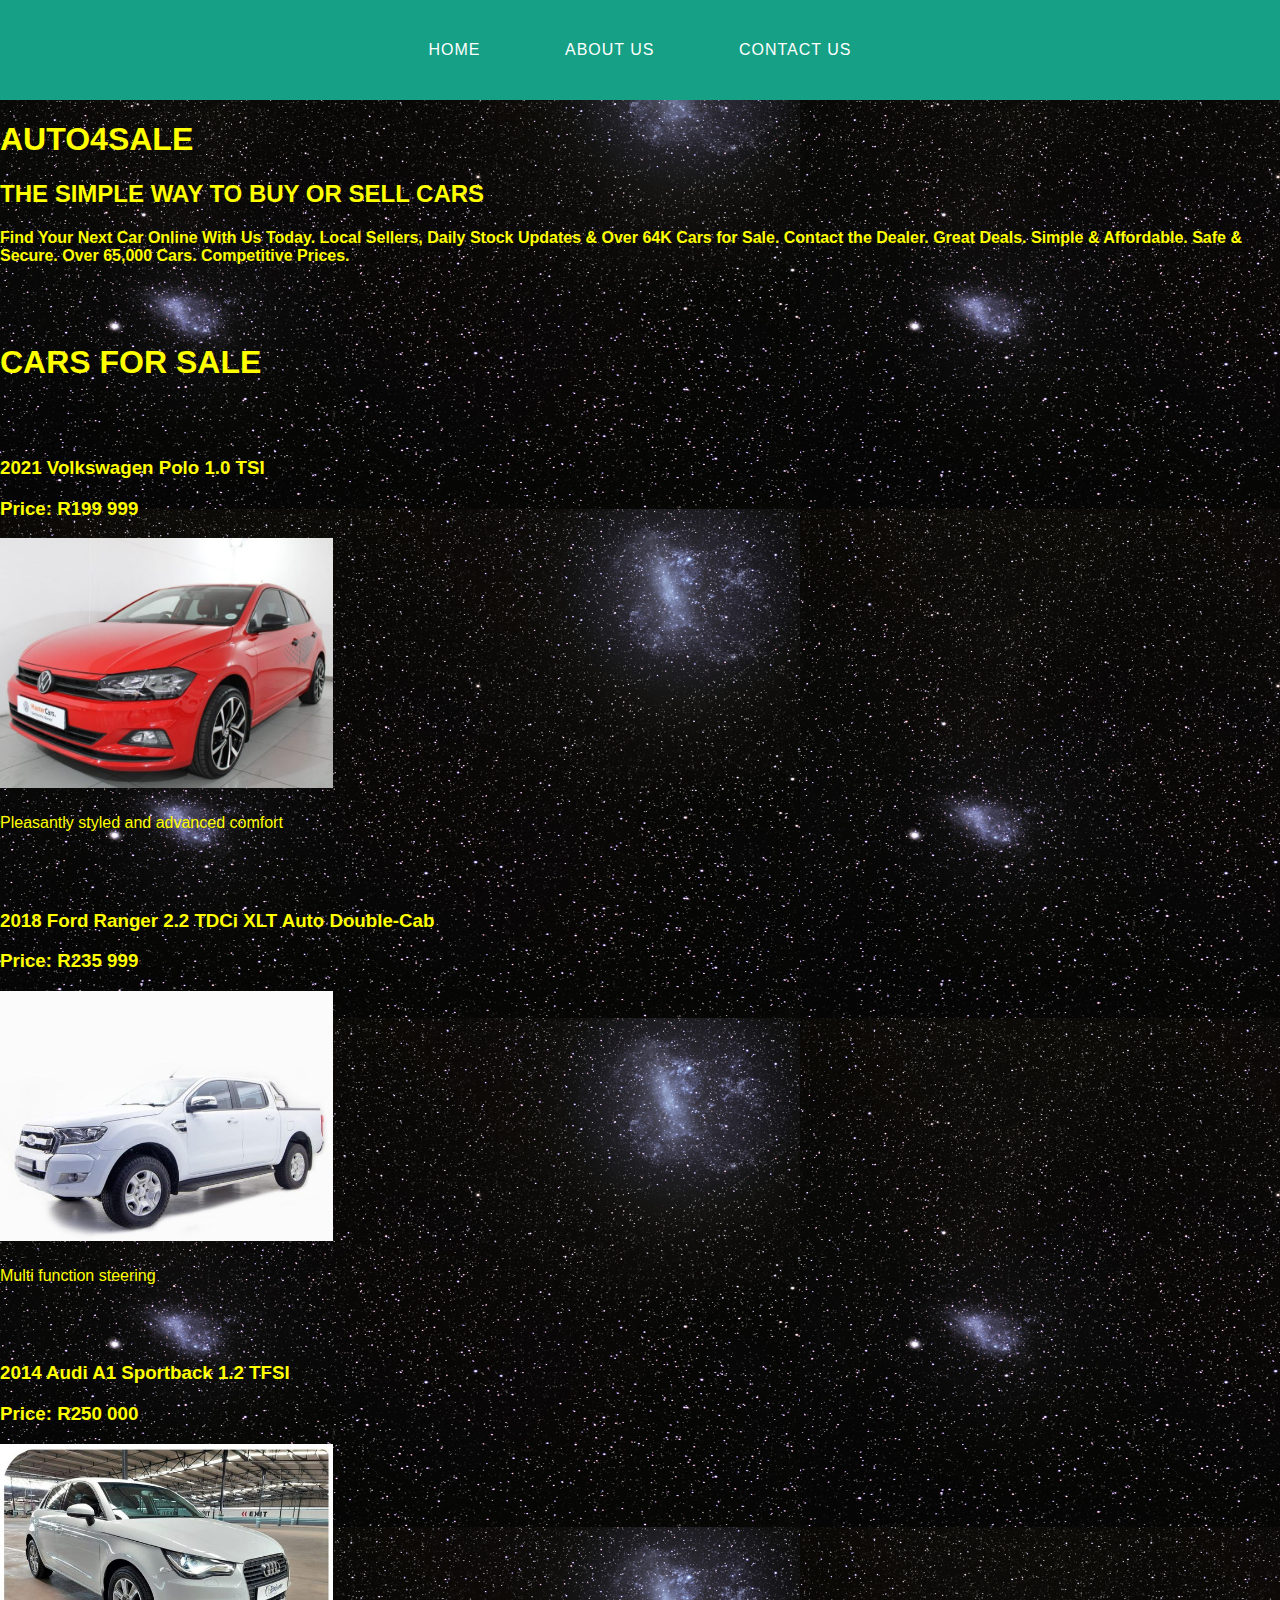
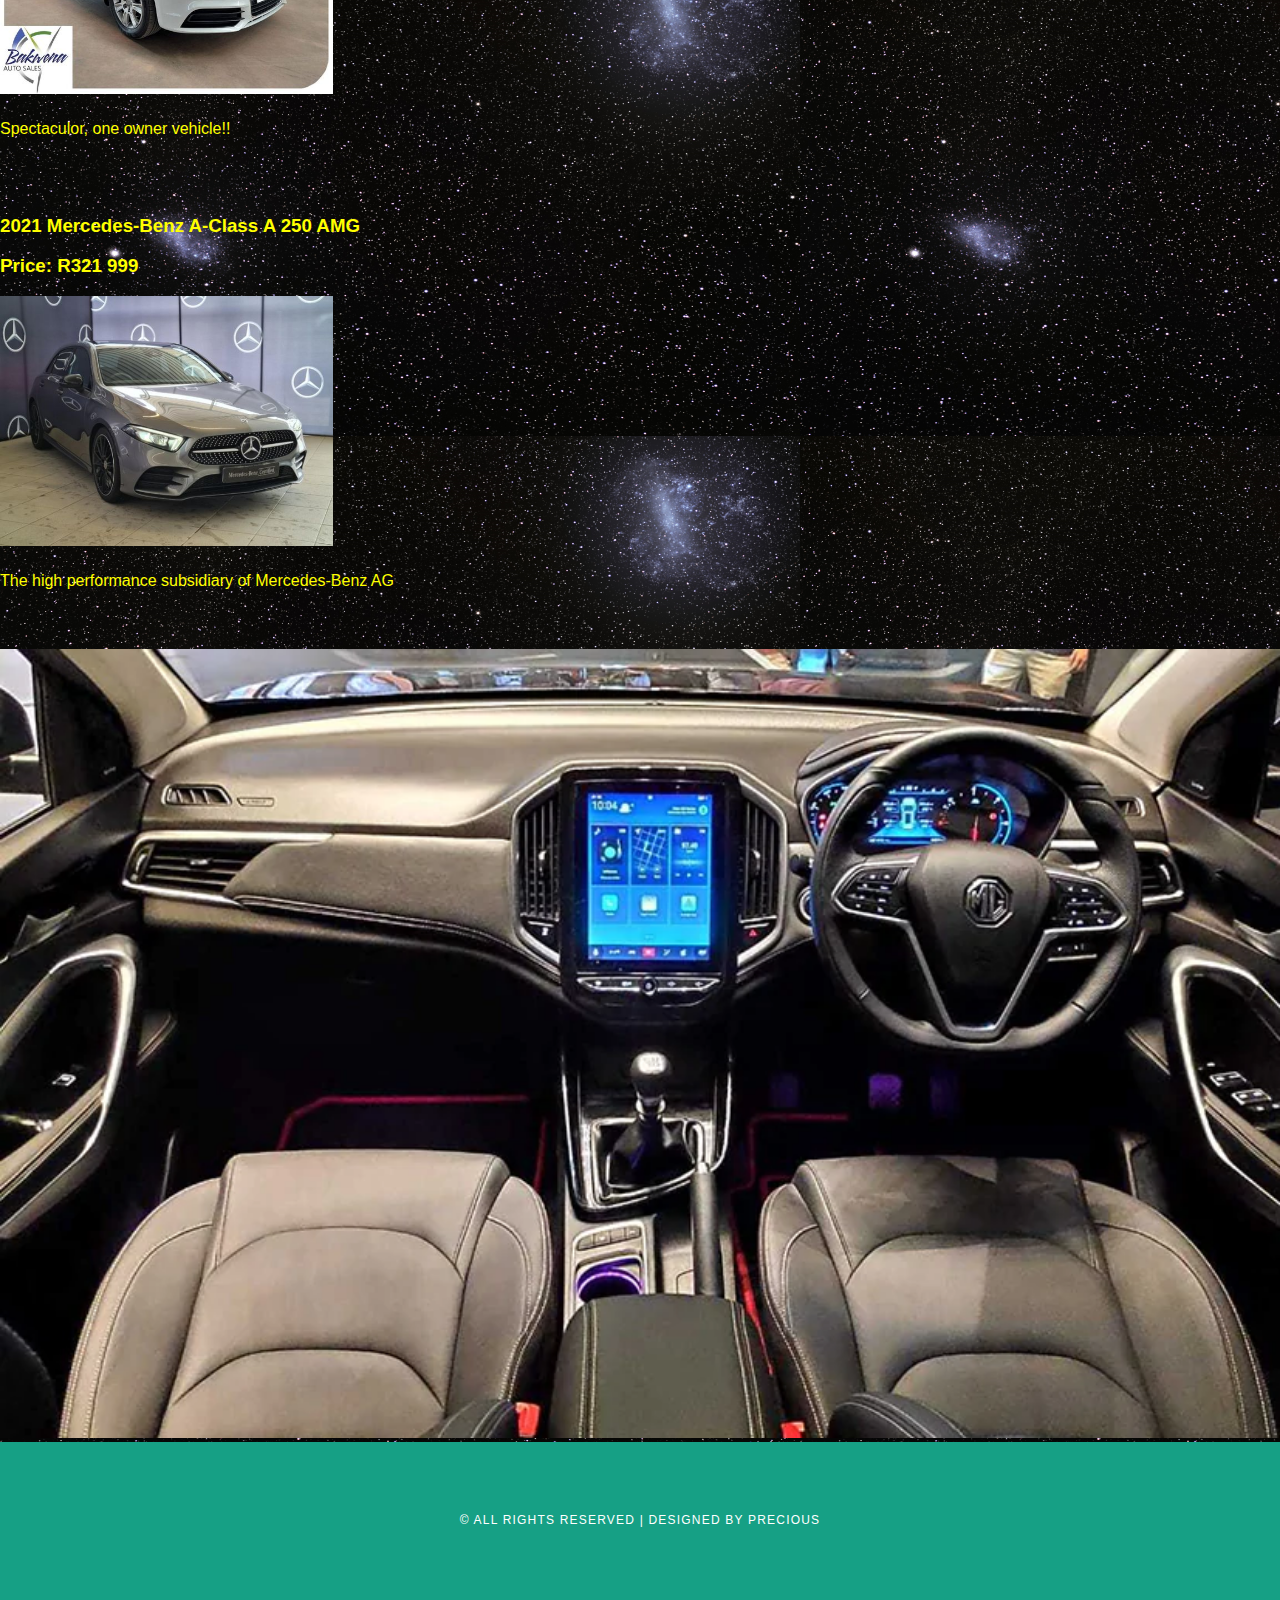
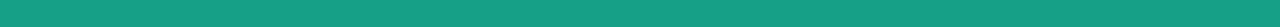
<file: index.html>
<!DOCTYPE HTML>
<html>
    <head>
        <link rel="stylesheet" href="style.css">
    </head>
    <body>
        <div id="menu">
            <ul>
            <li><a href="#">Home</a></li>
            <li><a href="about.html">About Us</a></li>
            <li><a href="contact-form.html">Contact Us</a></li>
        </ul>
        </div>  
        <h1>AUTO4SALE</h1>
        <h2>THE SIMPLE WAY TO BUY OR SELL CARS</h2>
        <h4>Find Your Next Car Online With Us Today. Local Sellers, Daily Stock Updates & Over 64K Cars for Sale. Contact the Dealer. Great Deals. Simple & Affordable. Safe & Secure. Over 65,000 Cars. Competitive Prices.</h4>
        <br/><br/>
        <h1>CARS FOR SALE</h1>
        <br/><br/>
        <h3>2021 Volkswagen Polo 1.0 TSI</h3>
        <h3>Price: R199 999</h3>
        <a href="vw polo.html"><img src="images/2021 vw polo.jpg" height="250"/></a>
        <p>Pleasantly styled and advanced comfort</p>
        <br/><br/>
        <h3>2018 Ford Ranger 2.2 TDCi XLT Auto Double-Cab</h3>
        <h3>Price: R235 999</h3>
        <a href="ford ranger.html"><img src="images/2018 ford ranger.jpg" height="250"/></a>
        <p>Multi function steering</p>
        <br/><br/>
        <h3>2014 Audi A1 Sportback 1.2 TFSI</h3>
        <h3>Price: R250 000</h3>
        <a href="audi.html"><img src="images/2014 audi a1 sport.jpg" height="250"/></a>
        <p>Spectaculor, one owner vehicle!!</p>
        <br/><br/>
        <h3>2021 Mercedes-Benz A-Class A 250 AMG</h3>
        <h3>Price: R321 999</h3>
        <a href="mercedes.html"><img src="images/2021 mercedes-benz.jpg" height="250"/></a>
        <p>The high performance subsidiary of Mercedes-Benz AG</p>
        <br/><br/>
        <div id="main-home">
            <img src="images/background.webp" width="100%">
        </div>
       
        <div id="copyright">
            <p>&copy; All Rights Reserved | Designed by Precious</p>
        </div>
       
        </body>
</html>
</file>
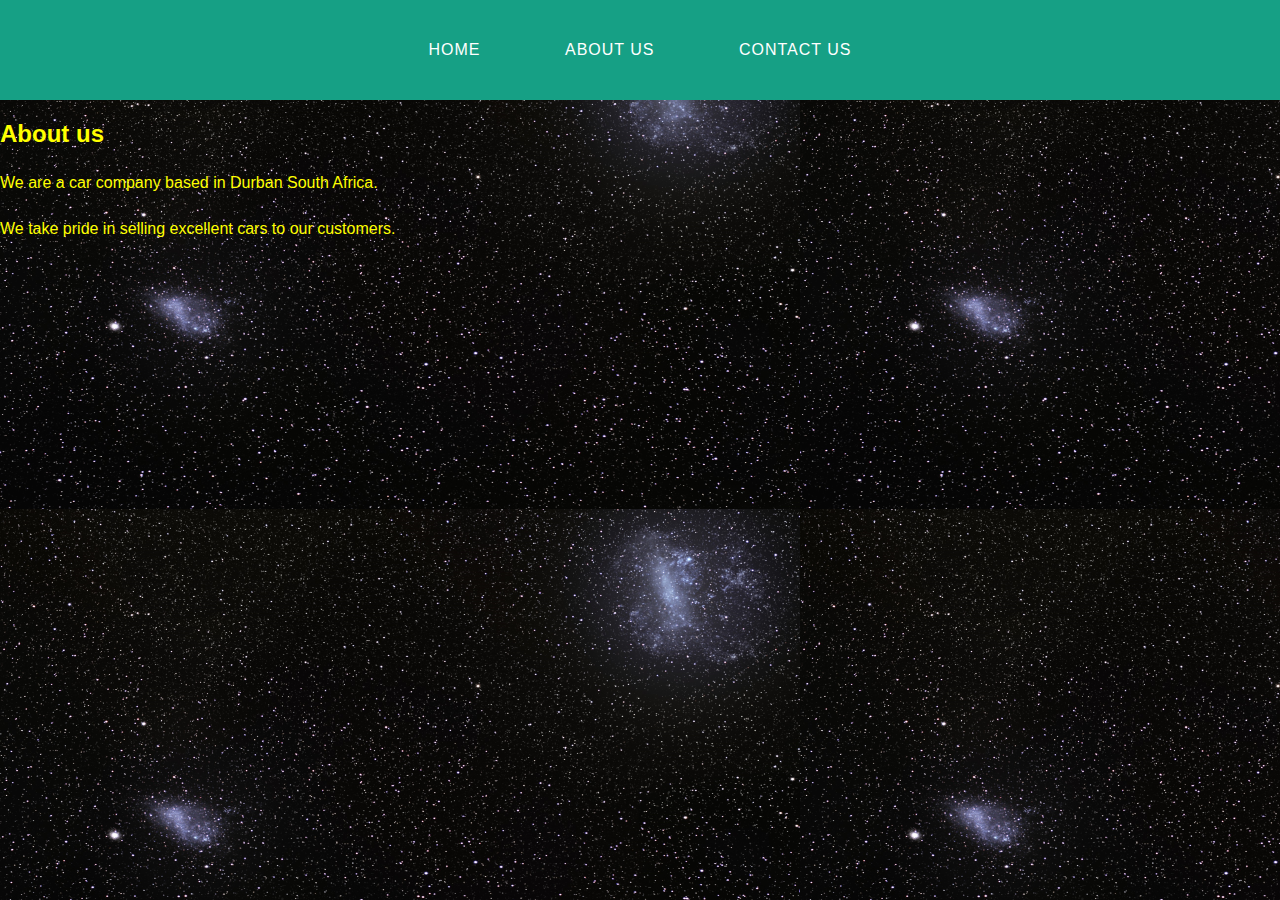
<file: about.html>
<!DOCTYPE html>
<html>
    <head>
        <link rel="stylesheet" href="style.css">
    </head>
    <body>
        <div id="menu">
            <ul>
            <li><a href="index.html">Home</a></li>
            <li><a href="#">About Us</a></li>
            <li><a href="contact-form.html">Contact Us</a></li>
        </ul>
        </div> 
        <h2>About us</h2>
        <p>We are a car company based in Durban South Africa.</p>
        <p>We take pride in selling excellent cars to our customers.</p>
    
    </body>
</html>
</file>
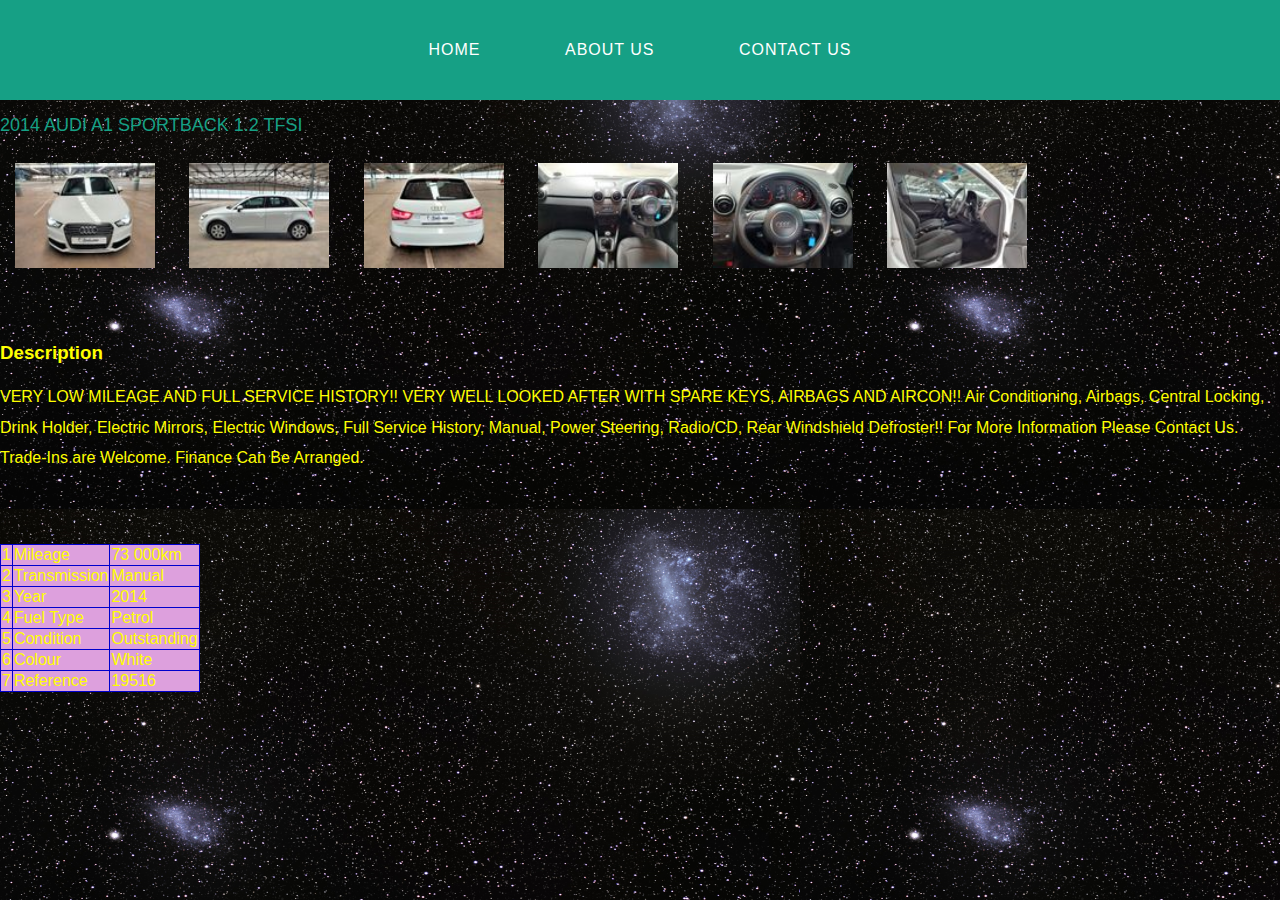
<file: audi.html>
<!DOCTYPE>
<html>
    <head>
        <link rel="stylesheet" href="style.css">
    </head>
    <body>
        <div id="menu">
            <ul>
            <li><a href="index.html">Home</a></li>
            <li><a href="about.html">About Us</a></li>
            <li><a href="contact-form.html">Contact Us</a></li>
        </ul>
        </div>
     
        <div id="page">
            <div id="content">
                <h2>2014 Audi A1 Sportback 1.2 TFSI</h2>
                <div id="gallery">
                <img src="images/audi 1.jpg"/>
                <img src="images/audi 2.jpg"/>
                <img src="images/audi 3.jpg"/>
                <img src="images/audi 4.jpg"/>
                <img src="images/audi 5.jpg"/>
                <img src="images/audi 6.jpg"/>
    </div>
        <br/>
        
        <br/>
        <h3>Description</h3>
        <p>VERY LOW MILEAGE AND FULL SERVICE HISTORY!!
            VERY WELL LOOKED AFTER WITH SPARE KEYS, AIRBAGS AND AIRCON!!
            Air Conditioning, Airbags, Central Locking, Drink Holder, Electric Mirrors, Electric Windows,
            Full Service History, Manual, Power Steering, Radio/CD, Rear Windshield Defroster!!
            For More Information Please Contact Us.
            Trade-Ins are Welcome.
            Finance Can Be Arranged.</p>
        <table border="1">
            <br/>
            <table border="2">
                
                  <tr>
                    <td>1</td>
                    <td>Mileage</td>
                    <td>73 000km</td>
                </tr>
                <tr>
                    <td>2</td>
                    <td>Transmission</td>
                    <td>Manual</td>
                </tr>
                <tr>
                    <td>3</td>
                    <td>Year</td>
                    <td>2014</td>
                </tr>
                <tr>
                    <td>4</td>
                    <td>Fuel Type</td>
                    <td>Petrol</td>
                </tr>
                <tr>
                    <td>5</td>
                    <td>Condition</td>
                    <td>Outstanding</td>
                </tr>
                <tr>
                    <td>6</td>
                    <td>Colour</td>
                    <td>White</td>
                </tr>
                <tr>
                    <td>7</td>
                    <td>Reference</td>
                    <td>19516</td>
                </tr>
        <br/>
        <br/>
        
    </body>
</html>
</file>
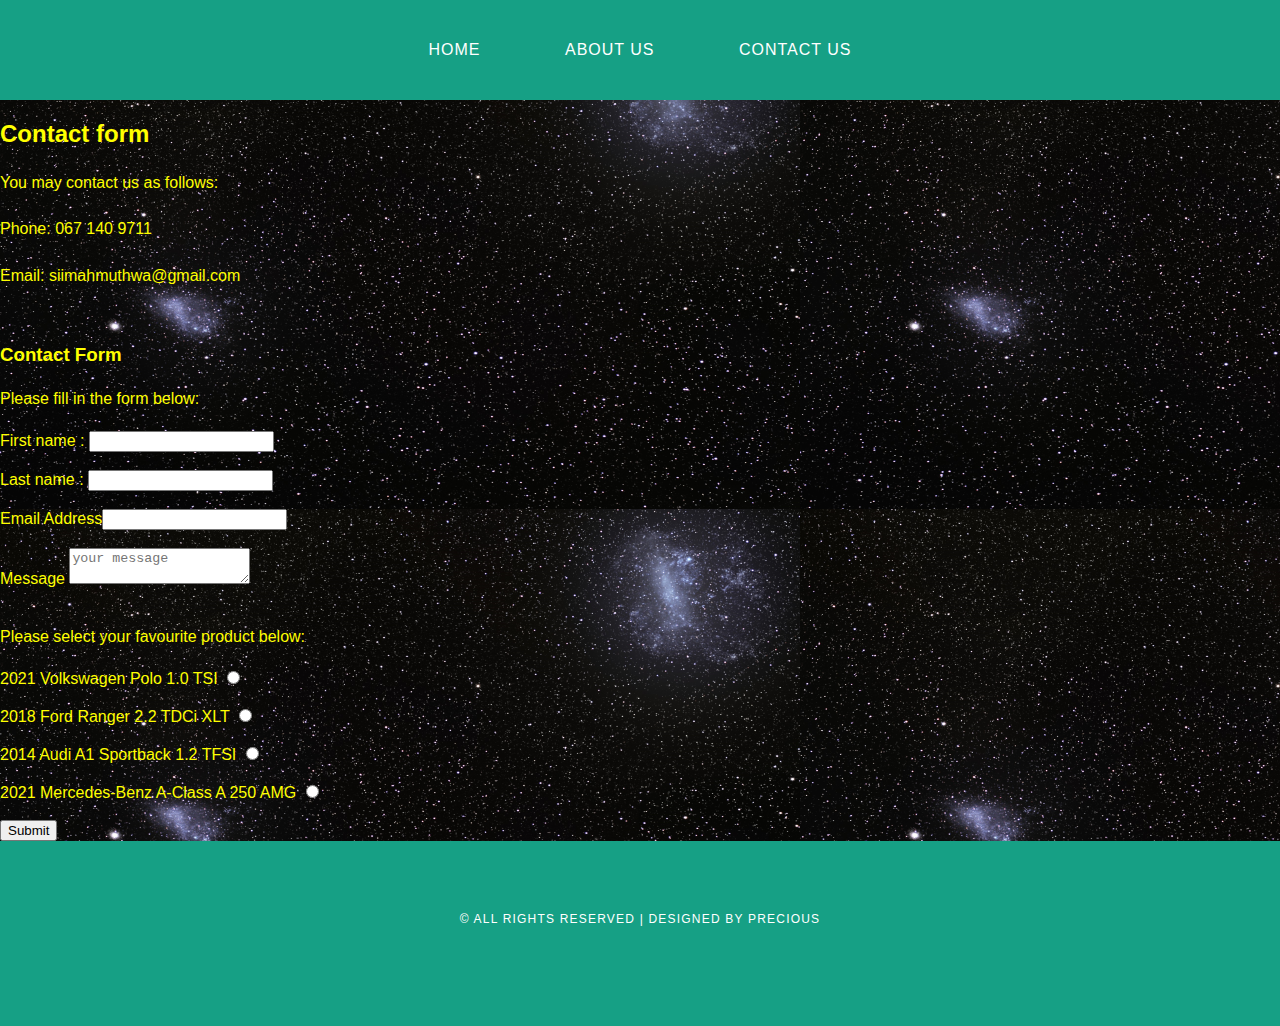
<file: contact-form.html>
<!DOCTYPE html>
<html>
    <head>
        <link rel="stylesheet" href="style.css">
    </head>
    <body>
        <div id="menu">
            <ul>
            <li><a href="index.html">Home</a></li>
            <li><a href="about.html">About Us</a></li>
            <li><a href="#">Contact Us</a></li>
        </ul>
        </div> 
        <h2>Contact form</h2>
        <p>You may contact us as follows:</p>
        <p>Phone: 067 140 9711</p>
        <p>Email: siimahmuthwa@gmail.com</p>
        <br/>
        <form>
            <h3>Contact Form</h3>
              <p>Please fill in the form below:</p>
              <label for="firstname">First name : </label><input type="text" id="firstname"/>
              <br/><br/>
              <label for="lastname">Last name : </label><input type="text" id="lastname"/>
              <br/><br/>
              <label for="email address">Email Address</label><input type="text" id="email address"/>
              <br/><br/>
              <label for="message">Message</label>
              <textarea id="message" name="message" placeholder="your message"></textarea>
              <br/><br/>
              <p>Please select your favourite product below:</p>
              <label for="2021 Volkswagen Polo 1.0 TSI">2021 Volkswagen Polo 1.0 TSI</label>
              <input type="radio" id="2021 Volkswagen Polo 1.0 TSI" name="product">
              <br/><br/>
    
              <label for="2018 Ford Ranger 2.2 TDCi XLT">2018 Ford Ranger 2.2 TDCi XLT</label>
              <input type="radio" id="2018 Ford Ranger 2.2 TDCi XLT" name="product"/>
              <br/><br/>
    
              <label for="2014 Audi A1 Sportback 1.2 TFSI">2014 Audi A1 Sportback 1.2 TFSI</label>
              <input type="radio" id="2014 Audi A1 Sportback 1.2 TFSI" name="product"/>
              <br/><br/>
    
              <label for="2021 Mercedes-Benz A-Class A 250 AMG">2021 Mercedes-Benz A-Class A 250 AMG</label>
              <input type="radio" id="2021 Mercedes-Benz A-Class A 250 AMG" name="product"/>
              <br/><br/>
    
              <input type="submit" value="Submit"/>
         
              <div id="copyright">
                <p>&copy; All Rights Reserved | Designed by Precious</p>
            </div>
    </body>
</html>
</file>
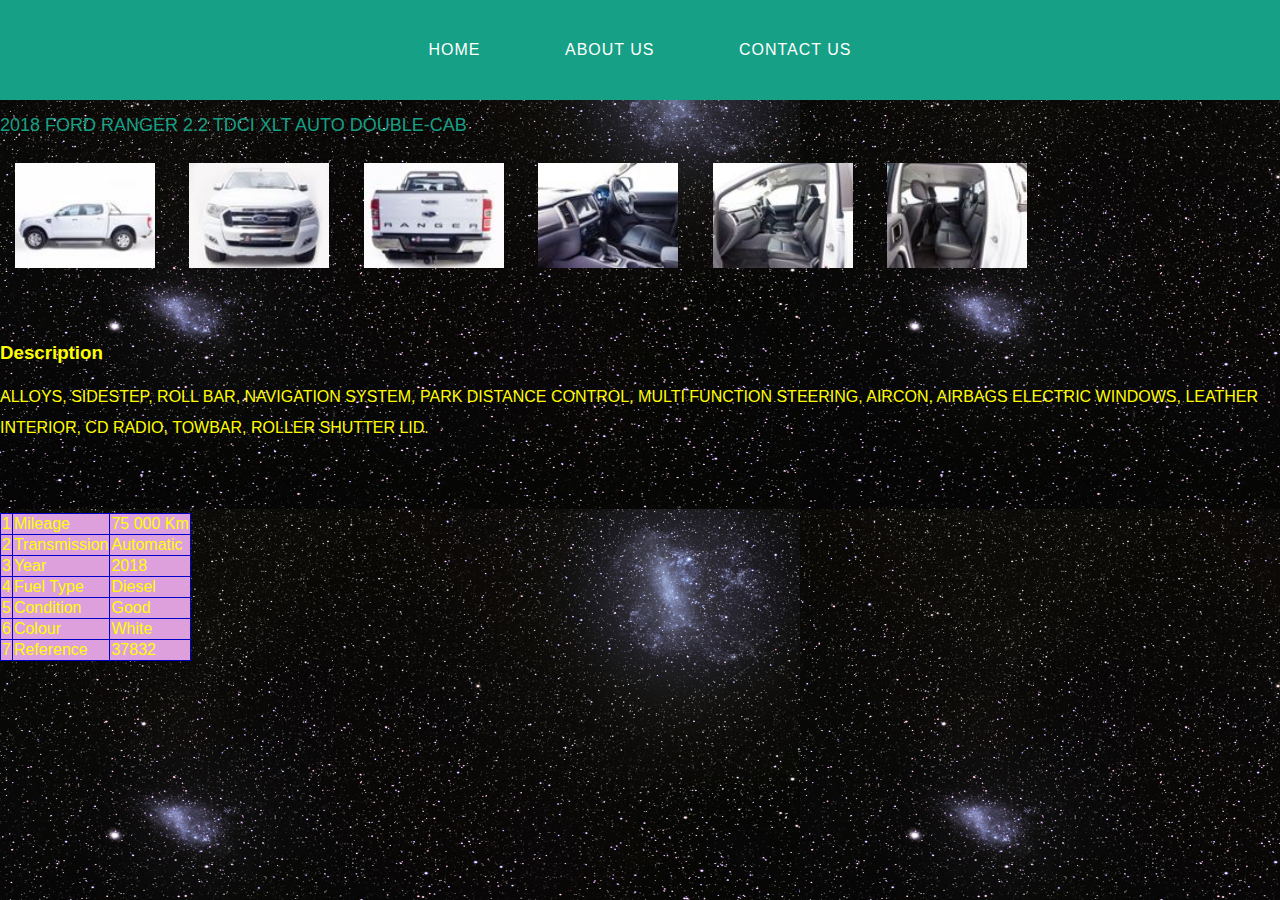
<file: ford ranger.html>
<!DOCTYPE>
<html>
    <head>
        <link rel="stylesheet" href="style.css">
    </head>
    <body>
        <div id="menu">
            <ul>
            <li><a href="index.html">Home</a></li>
            <li><a href="about.html">About Us</a></li>
            <li><a href="contact-form.html">Contact Us</a></li>
        </ul>
        </div>
      
        <div id="page">
            <div id="content">
                <h2>2018 Ford Ranger 2.2 TDCi XLT Auto Double-Cab</h2>
                <div id="gallery">
                <img src="images/ford 1.jpg"/>
                <img src="images/ford 2.jpg"/>
                <img src="images/ford 3.jpg"/>
                <img src="images/ford 4.jpg"/>
                <img src="images/ford 5.jpg"/>
                <img src="images/ford 6.jpg"/>
    </div>
        <br/>
        
        <br/>
        <h3>Description</h3>
        <p>ALLOYS, SIDESTEP, ROLL BAR, NAVIGATION SYSTEM, PARK DISTANCE CONTROL, MULTI FUNCTION STEERING, AIRCON, AIRBAGS ELECTRIC WINDOWS, LEATHER INTERIOR, CD RADIO, TOWBAR, ROLLER SHUTTER LID.</p>
        <table border="1">
            <br/>
            <table border="2">
                
                  <tr>
                    <td>1</td>
                    <td>Mileage</td>
                    <td>75 000 Km</td>
                </tr>
                <tr>
                    <td>2</td>
                    <td>Transmission</td>
                    <td>Automatic</td>
                </tr>
                <tr>
                    <td>3</td>
                    <td>Year</td>
                    <td>2018</td>
                </tr>
                <tr>
                    <td>4</td>
                    <td>Fuel Type</td>
                    <td>Diesel</td>
                </tr>
                <tr>
                    <td>5</td>
                    <td>Condition</td>
                    <td>Good</td>
                </tr>
                <tr>
                    <td>6</td>
                    <td>Colour</td>
                    <td>White</td>
                </tr>
                <tr>
                    <td>7</td>
                    <td>Reference</td>
                    <td>37832</td>
                </tr>
        <br/>
        <br/>
        
    </body>
</html>
</file>
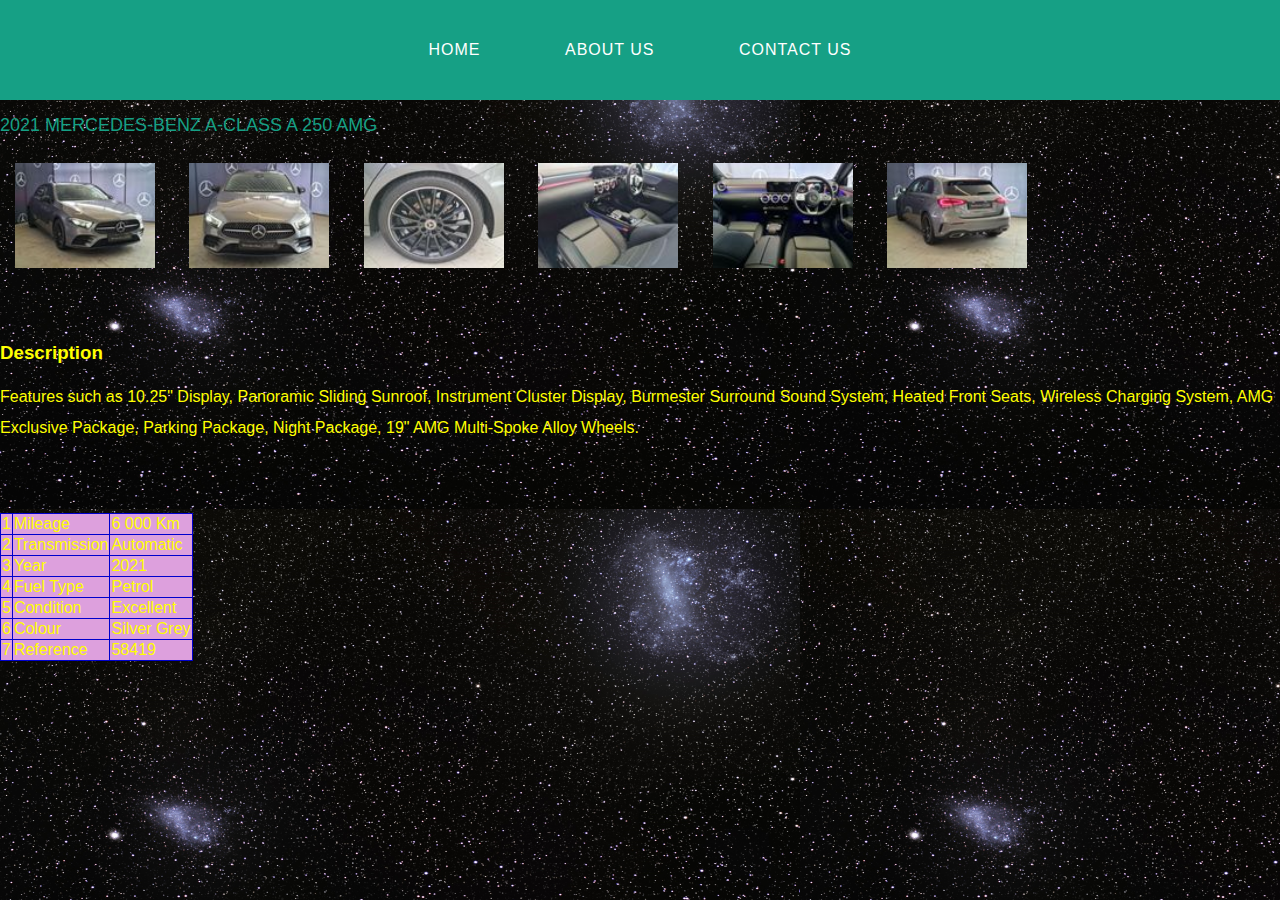
<file: mercedes.html>
<!DOCTYPE>
<html>
    <head>
        <link rel="stylesheet" href="style.css">
    </head>
    <body>
        <div id="menu">
            <ul>
            <li><a href="index.html">Home</a></li>
            <li><a href="about.html">About Us</a></li>
            <li><a href="contact-form.html">Contact Us</a></li>
        </ul>
        </div>
        
        <div id="page">
            <div id="content">
                <h2>2021 Mercedes-Benz A-Class A 250 AMG</h2>
                <div id="gallery">
                <img src="images/mercedes 1.jpg"/>
                <img src="images/mercedes 2.jpg"/>
                <img src="images/mercedes 3.jpg"/>
                <img src="images/mercedes 4.jpg"/>
                <img src="images/mercede 5.jpg"/>
                <img src="images/mercedes 6.jpg"/>
    </div>
        <br/>
        
        <br/>
        <h3>Description</h3>
        <p>Features such as 10.25&quot; Display, Panoramic Sliding Sunroof, Instrument Cluster Display, Burmester Surround Sound System, Heated Front Seats, Wireless Charging System, AMG Exclusive Package, Parking Package, Night Package, 19&quot; AMG Multi-Spoke Alloy Wheels.</p>
        <table border="1">
            <br/>
            <table border="2">
                
                  <tr>
                    <td>1</td>
                    <td>Mileage</td>
                    <td>6 000 Km</td>
                </tr>
                <tr>
                    <td>2</td>
                    <td>Transmission</td>
                    <td>Automatic</td>
                </tr>
                <tr>
                    <td>3</td>
                    <td>Year</td>
                    <td>2021</td>
                </tr>
                <tr>
                    <td>4</td>
                    <td>Fuel Type</td>
                    <td>Petrol</td>
                </tr>
                <tr>
                    <td>5</td>
                    <td>Condition</td>
                    <td>Excellent</td>
                </tr>
                <tr>
                    <td>6</td>
                    <td>Colour</td>
                    <td>Silver Grey</td>
                </tr>
                <tr>
                    <td>7</td>
                    <td>Reference</td>
                    <td>58419</td>
                </tr>
        <br/>
        <br/>
        
    </body>
</html>
</file>
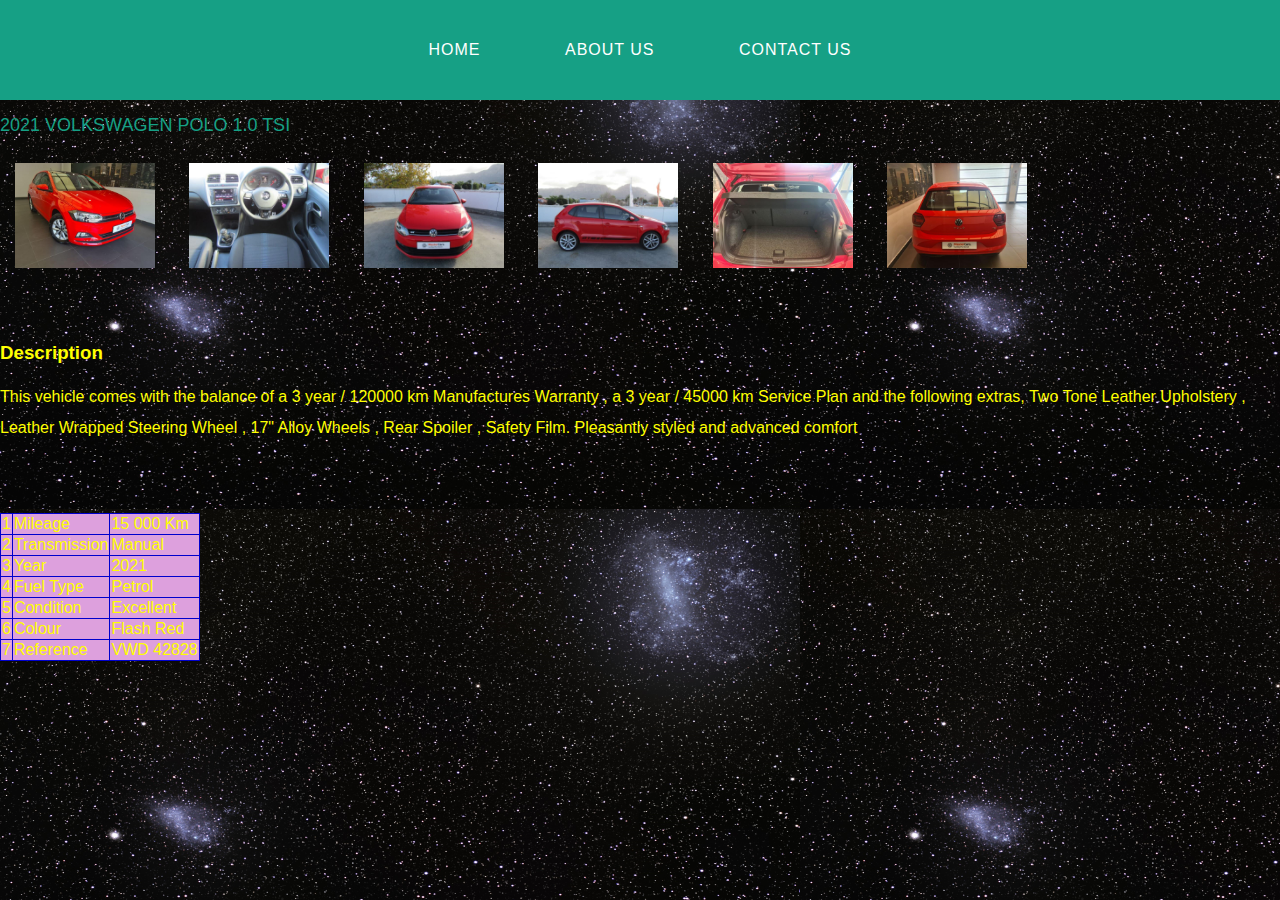
<file: vw polo.html>
<!DOCTYPE>
<html>
    <head>
        <link rel="stylesheet" href="style.css">
    </head>
    <body>
        <div id="menu">
            <ul>
            <li><a href="index.html">Home</a></li>
            <li><a href="about.html">About Us</a></li>
            <li><a href="contact-form.html">Contact Us</a></li>
        </ul>
        </div>
       
        <div id="page">
            <div id="content">
                <h2>2021 Volkswagen Polo 1.0 TSI </h2>
                <div id="gallery">
                <img src="images/polo 1.jpg"/>
                <img src="images/polo 2.jpg"/>
                <img src="images/polo 3.jpg"/>
                <img src="images/polo 4.jpg"/>
                <img src="images/polo 5.jpg"/>
                <img src="images/polo 6.jpg"/>
    </div>
        <br/>
        
        <br/>
        <h3>Description</h3>
        <p>This vehicle comes with the balance of a 3 year / 120000 km Manufactures Warranty , a 3 year / 45000 km Service Plan and the following extras, Two Tone Leather Upholstery , Leather Wrapped Steering Wheel , 17" Alloy Wheels , Rear Spoiler , Safety Film.
            Pleasantly styled and advanced comfort</p>
        <table border="1">
            <br/>
            <table border="2">
                
                  <tr>
                    <td>1</td>
                    <td>Mileage</td>
                    <td>15 000 Km</td>
                </tr>
                <tr>
                    <td>2</td>
                    <td>Transmission</td>
                    <td>Manual</td>
                </tr>
                <tr>
                    <td>3</td>
                    <td>Year</td>
                    <td>2021</td>
                </tr>
                <tr>
                    <td>4</td>
                    <td>Fuel Type</td>
                    <td>Petrol</td>
                </tr>
                <tr>
                    <td>5</td>
                    <td>Condition</td>
                    <td>Excellent</td>
                </tr>
                <tr>
                    <td>6</td>
                    <td>Colour</td>
                    <td>Flash Red</td>
                </tr>
                <tr>
                    <td>7</td>
                    <td>Reference</td>
                    <td>VWD 42828</td>
                </tr>
        <br/>
        <br/>
        
    </body>
</html>
</file>
<file: style.css>
.gallery img{
    width: 100%;
}

table{
    font-family: helvetica,sans-serif;
    border-collapse: collapse;
    border-width: 1px;
    border-style: solid;
    border-color: mediumblue;
    background-color: plum;
}

body{
    margin: 0;
    padding: 0;
    background-image: url(images/space.png);
    font-family: 'Raleway', sans-serif;
    font-size: 16px;
    font-weight: 400;
    color: yellow;
}

p{
    line-height: 190%;
}

a{
    text-decoration: none;
    color: teal;
}
p{
     display: block;
     margin-block-start: 1em;
     margin-block-end: 1em;
     margin-inline-start: 0px;
     margin-inline-end: 0px;
}

/* *************************************************************************************************************** */
/* Header                                                                                                          */
/* *************************************************************************************************************** */

#header{
    padding: 60px 0px 40px 0px;
    background-color: #333333;
    text-align: center;
}

#header h1{
    letter-spacing: 0.1em;
    font-size: 44px;
    color: #ffffff;
}

#header p{
    letter-spacing: 0.1em;
    color: #ffffff;
}

/* *************************************************************************************************************** */
/* Copyright                                                                                                       */
/* *************************************************************************************************************** */

#copyright{
    width: 100%;
    height: 130px;
    text-align: center;
    background-color: #16a085;
    padding-top: 55px;
    clear: both;
}

#copyright p{
    font-size: 12px;
    letter-spacing: 0.1em;
    text-transform: uppercase;
    color: #ffffff;
}

/* *************************************************************************************************************** */
/* Gallery                                                                                                         */
/* *************************************************************************************************************** */

#gallery img{
    width: 140px;
    margin: 15px;
}

/* *************************************************************************************************************** */
/* Menu                                                                                                            */
/* *************************************************************************************************************** */

#menu{
    background-color: #16a085;
    height: 100px;
}

#menu ul{
    margin: 0;
    padding: 0;
    list-style-type: none;
    text-align: center;
}

#menu li{
    display: inline-block;
}

#menu a{
    letter-spacing: 1px;
    text-decoration: none;
    text-align: center;
    text-transform: uppercase;
    font-size: 16px;
    line-height: 100px;
    color: #ffffff;

    padding: 0 40px;
    border: none;
    display: block;
}

#menu a:hover{
    background-color: #1abc9c;
}

#page h2 {
    margin-bottom: 12px;
    text-transform: uppercase;
    font-weight: 400;
    font-size: 18px;
    color: #16a085;
}
</file>
